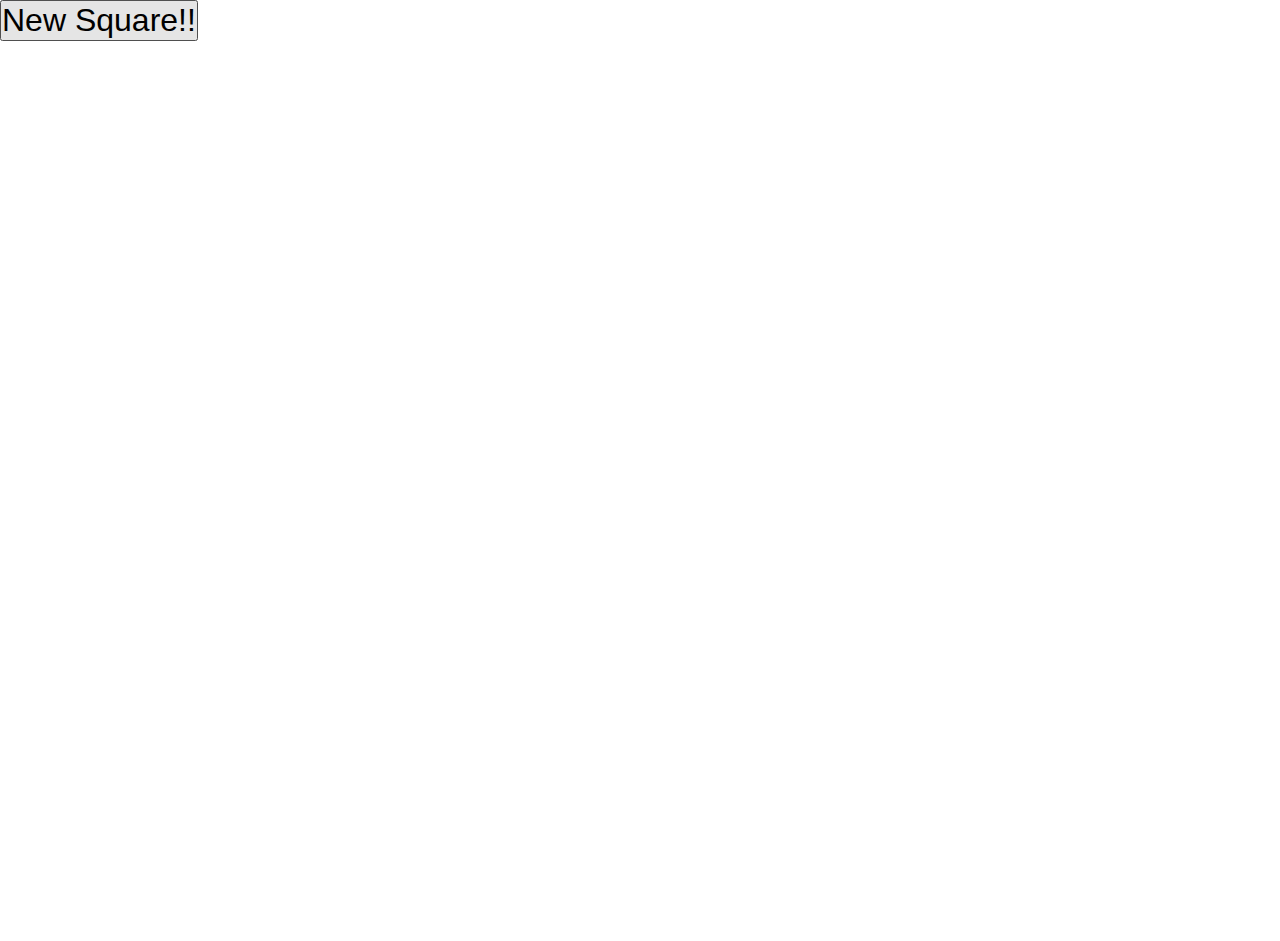
<file: 1-Cuadrados/index.html>
<!DOCTYPE html>
<html lang="en">
  <head>
    <meta charset="UTF-8" />
    <meta http-equiv="X-UA-Compatible" content="IE=edge" />
    <meta name="viewport" content="width=device-width, initial-scale=1.0" />
    <title>Cuadrados</title>
    <meta name="author" content="Hugo Suárez" />
    <meta name="description" content="HAB_S7_EX1_Cuadrados" />
    <link rel="stylesheet" href="./style.css" />
  </head>
  <body>
    <button type="button">New Square!!</button>
    <section>
      <div></div>
      <div></div>
      <div></div>
      <div></div>
      <div></div>
      <div></div>
      <div></div>
    </section>
    <script src="script.js"></script>
  </body>
</html>
</file>
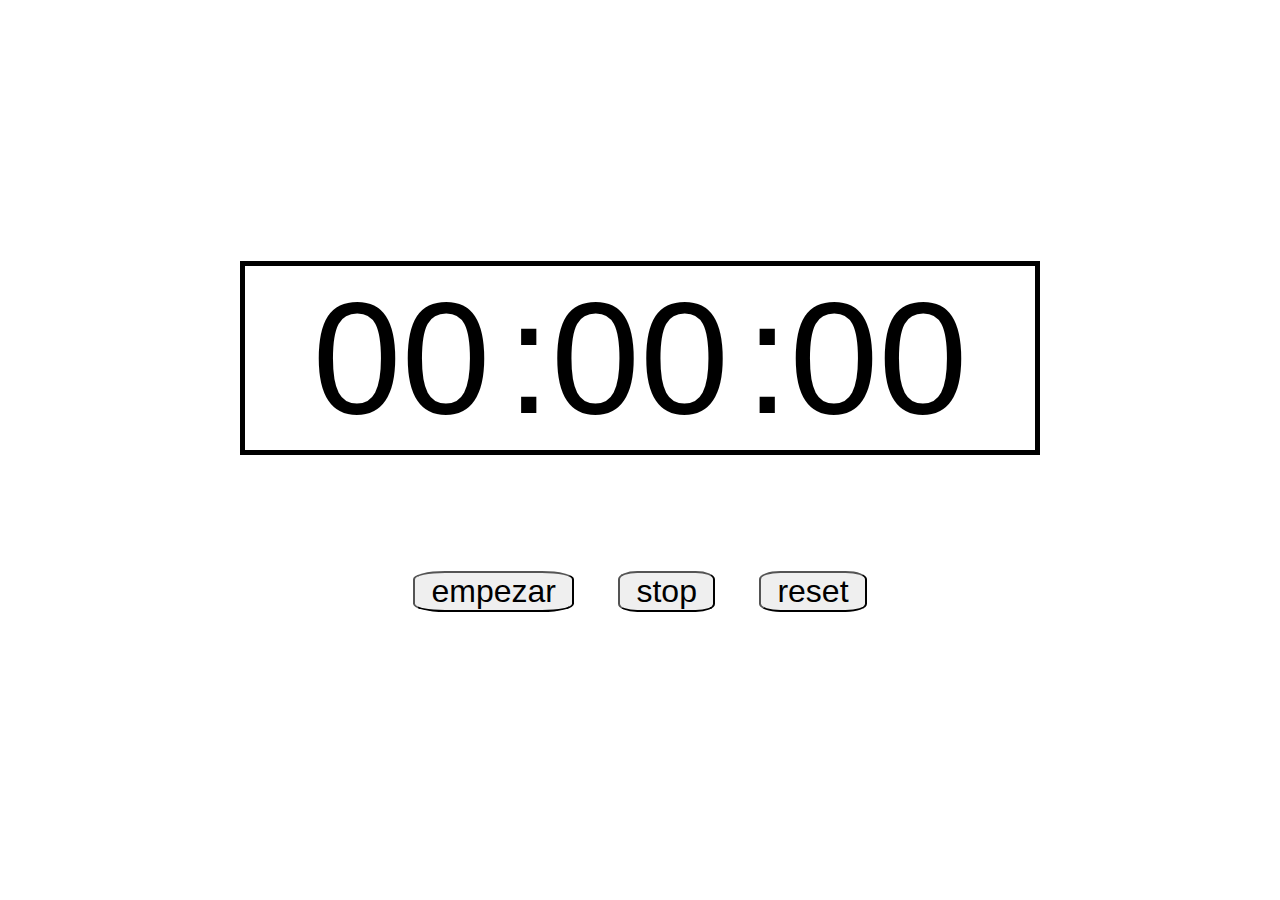
<file: 2-Cronometro/index.html>
<!DOCTYPE html>
<html lang="en">
  <head>
    <meta charset="UTF-8" />
    <meta http-equiv="X-UA-Compatible" content="IE=edge" />
    <meta name="viewport" content="width=device-width, initial-scale=1.0" />
    <title>Cronometro</title>
    <meta name="author" content="Hugo Suárez" />
    <meta name="description" content="HAB_S7_EX2_Cronometro" />
    <link rel="stylesheet" href="style.css" />
  </head>
  <body>
    <section id="cronometro">
      <div id="hours"></div>
      <div id="minutes"></div>
      <div id="seconds"></div>
    </section>
    <section id="'botonera">
      <button id="start">empezar</button>
      <button id="stop">stop</button>
      <button id="reset">reset</button>
    </section>

    <script src="script.js"></script>
  </body>
</html>
</file>
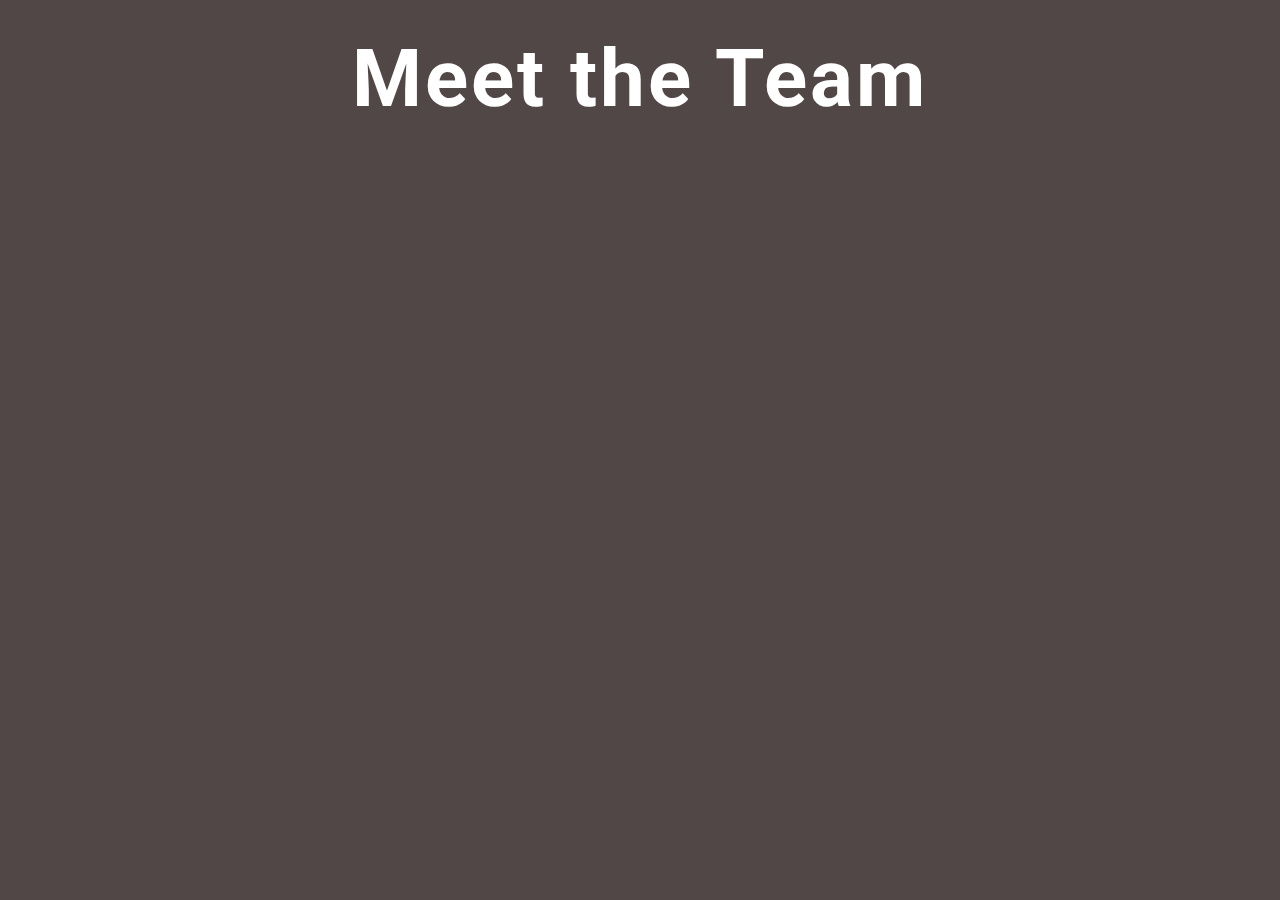
<file: 3-API/index.html>
<!DOCTYPE html>
<html lang="en">
  <head>
    <meta charset="UTF-8" />
    <meta http-equiv="X-UA-Compatible" content="IE=edge" />
    <meta name="viewport" content="width=device-width, initial-scale=1.0" />
    <title>Document</title>
    <link rel="stylesheet" href="style.css" />
  </head>
  <body>
    <header>
      <h1>Meet the Team</h1>
    </header>
    <main>
      <section id="usersGalery">
        <ul></ul>
      </section>
    </main>

    <script type="module" src="script.js"></script>
  </body>
</html>
</file>
<file: 1-Cuadrados/style.css>
* {
  padding: 0;
  margin: 0;
  box-sizing: border-box;
}

div {
  height: 150px;
  width: 150px;
}
section {
  display: flex;
  flex-direction: row;
  width: 900px;
  height: 900px;
  flex-wrap: wrap;
  align-content: flex-start;
}

button {
  font-size: 2rem;
}
</file>
<file: 2-Cronometro/style.css>
* {
  padding: 0;
  margin: 0;
  box-sizing: border-box;
}

body {
  height: 100vh;
  font-family: sans-serif;
  font-size: 10rem;
  display: flex;
  flex-direction: column;
  justify-content: center;
  align-items: center;
}
#cronometro {
  border: 5px solid black;
  display: flex;
  justify-content: center;
  gap: 1rem;
  width: 50rem;
}

button {
  font-size: 2rem;
  padding: 0 1rem;
  border-radius: 20%;
}

.run {
  pointer-events: none;
}

@media (max-width: 900px) {
  #cronometro {
    width: 20rem;
  }
  button {
    font-size: 2rem;
    font-size: 1rem;
    padding: 0 0.5rem;
  }
  body {
    font-size: 4rem;
  }
}
</file>
<file: 3-API/style.css>
@import url("https://fonts.googleapis.com/css2?family=Roboto:wght@300;400&display=swap");

* {
  margin: 0;
  padding: 0;
  box-sizing: border-box;
  font-family: "Roboto";
}

body {
  background-color: rgb(82, 71, 71);
  text-align: center;
  min-height: 100vh;
}
header {
  text-align: center;
  padding: 2rem 0;
  color: white;
  font-size: 2.5rem;
  letter-spacing: 3px;
  margin-bottom: 5rem;
}
section {
  display: flex;
  flex-direction: column;
  align-items: center;
}
ul {
  list-style: none;
  display: flex;
  flex-direction: row;
  justify-content: space-between;
  width: 1000px;
  flex-wrap: wrap;
  justify-content: space-evenly;
  gap: 3rem;
  margin-bottom: 2rem;
}
article {
  width: 280px;
  height: 420px;
  border-radius: 10%;
  background-color: white;
}

img {
  min-width: 100%;
  border-radius: 10% 10% 0 0;
  padding-bottom: 1rem;
}
h2 {
  padding-bottom: 1rem;
}
p {
  padding-top: 1rem;
}
a {
  font-style: italic;
}

@media (max-width: 1500px) {
  ul {
    width: 750px;
  }
}

@media (max-width: 1000px) {
  h1 {
    font-size: 2rem;
  }

  ul {
    width: 400px;
    flex-direction: column;
    align-items: center;
  }

  article {
    width: 200px;
    height: 320px;
  }
  a {
    font-size: 0.75rem;
  }

  img {
    padding-bottom: 0.5rem;
  }
  h2 {
    font-size: 1rem;
    padding-bottom: 0.5rem;
  }
}
</file>
